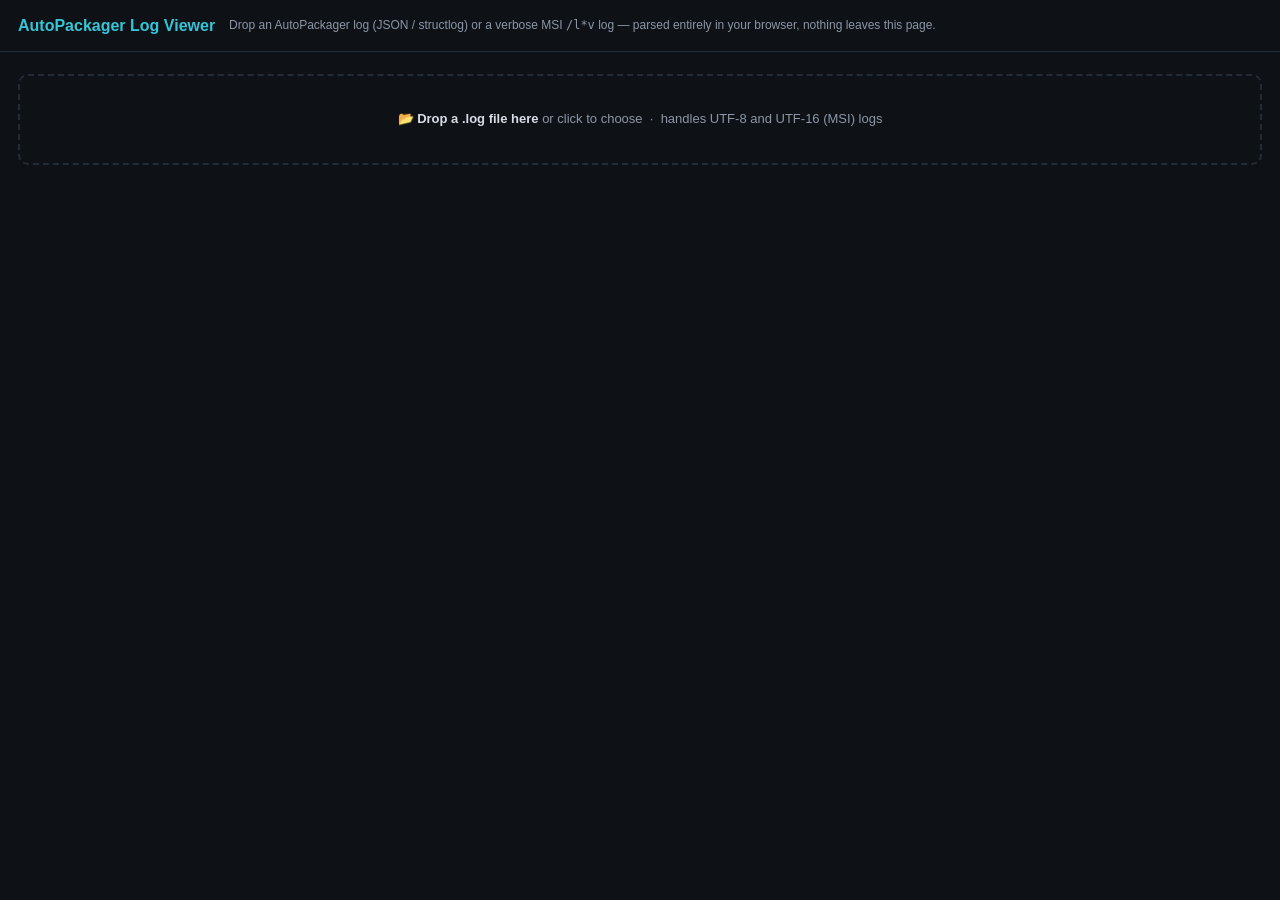
<file: scripts/log-viewer.html>
<!DOCTYPE html>
<html lang="en">
<head>
<meta charset="utf-8">
<title>AutoPackager Log Viewer</title>
<style>
  :root { --bg:#0e1116; --panel:#161b22; --line:#222b36; --fg:#d7dde5; --mut:#8b97a7;
          --cy:#36c5d6; --info:#4aa3ff; --warn:#e3b341; --err:#f06d6d; --ok:#3fb950; --debug:#6b7787; }
  * { box-sizing:border-box; }
  body { margin:0; background:var(--bg); color:var(--fg); font:13px/1.45 -apple-system,Segoe UI,Roboto,sans-serif; }
  header { padding:14px 18px; border-bottom:1px solid var(--line); display:flex; align-items:center; gap:14px; }
  header h1 { font-size:16px; margin:0; color:var(--cy); font-weight:600; }
  header .sub { color:var(--mut); font-size:12px; }
  #drop { margin:22px 18px; padding:34px; border:2px dashed var(--line); border-radius:10px;
          text-align:center; color:var(--mut); cursor:pointer; }
  #drop.over { border-color:var(--cy); color:var(--fg); background:#12181f; }
  #drop b { color:var(--fg); }
  .bar { display:flex; gap:10px; align-items:center; flex-wrap:wrap; padding:10px 18px;
         border-bottom:1px solid var(--line); background:var(--panel); position:sticky; top:0; z-index:5; }
  .bar input[type=text], .bar select { background:#0d1117; color:var(--fg); border:1px solid var(--line);
         border-radius:6px; padding:5px 8px; font-size:12px; }
  .bar input[type=text] { min-width:230px; }
  .bar label { color:var(--mut); font-size:12px; display:flex; align-items:center; gap:5px; }
  .pill { padding:2px 8px; border-radius:10px; font-size:11px; border:1px solid var(--line); color:var(--mut); }
  .count { margin-left:auto; color:var(--mut); font-size:12px; }
  main { padding:0 18px 40px; }
  table { width:100%; border-collapse:collapse; font-family:ui-monospace,Consolas,monospace; font-size:12px; }
  th { text-align:left; color:var(--mut); font-weight:600; padding:6px 8px; border-bottom:1px solid var(--line);
       position:sticky; top:49px; background:var(--bg); }
  td { padding:4px 8px; border-bottom:1px solid #1a212b; vertical-align:top; white-space:pre-wrap; word-break:break-word; }
  tr.lvl-error td, tr.lvl-critical td { background:rgba(240,109,109,.08); }
  tr.lvl-warning td { background:rgba(227,179,65,.06); }
  .lv { font-weight:700; }
  .lv.info{color:var(--info)} .lv.warning{color:var(--warn)} .lv.error,.lv.critical{color:var(--err)}
  .lv.debug{color:var(--debug)} .lv.ok{color:var(--ok)}
  .logger { color:var(--mut); }
  .kv { color:var(--cy); }
  .ts { color:var(--mut); white-space:nowrap; }
  /* MSI */
  .summary { display:flex; gap:14px; flex-wrap:wrap; margin:16px 0; }
  .card { background:var(--panel); border:1px solid var(--line); border-radius:8px; padding:12px 16px; min-width:150px; }
  .card .lbl { color:var(--mut); font-size:11px; text-transform:uppercase; letter-spacing:.04em; }
  .card .val { font-size:20px; font-weight:700; margin-top:3px; }
  .badge { display:inline-block; padding:3px 10px; border-radius:6px; font-weight:700; }
  .badge.ok{background:rgba(63,185,80,.15);color:var(--ok)} .badge.err{background:rgba(240,109,109,.15);color:var(--err)}
  section h2 { font-size:14px; color:var(--cy); border-bottom:1px solid var(--line); padding-bottom:6px; margin:24px 0 10px; cursor:pointer; }
  section h2 .c { color:var(--mut); font-weight:400; font-size:12px; }
  .msi-line { font-family:ui-monospace,Consolas,monospace; font-size:12px; padding:2px 6px; border-bottom:1px solid #1a212b; white-space:pre-wrap; }
  .msi-line.err { color:var(--err); background:rgba(240,109,109,.07); }
  .msi-line.warn { color:var(--warn); }
  .collapsed { display:none; }
  .hint { color:var(--mut); font-size:12px; margin:4px 0 0; }
</style>
</head>
<body>
<header>
  <h1>AutoPackager Log Viewer</h1>
  <span class="sub">Drop an AutoPackager log (JSON / structlog) or a verbose MSI <code>/l*v</code> log — parsed entirely in your browser, nothing leaves this page.</span>
</header>

<div id="drop">📂 <b>Drop a .log file here</b> or click to choose &nbsp;·&nbsp; handles UTF‑8 and UTF‑16 (MSI) logs
  <input id="file" type="file" accept=".log,.txt" style="display:none">
</div>

<div id="ui" style="display:none">
  <div class="bar" id="bar"></div>
  <main id="out"></main>
</div>

<script>
const $ = s => document.querySelector(s);
const esc = s => String(s==null?"":s).replace(/[&<>]/g, c => ({'&':'&amp;','<':'&lt;','>':'&gt;'}[c]));
const drop = $("#drop"), fileInput = $("#file");

drop.addEventListener("click", () => fileInput.click());
fileInput.addEventListener("change", e => { if (e.target.files[0]) loadFile(e.target.files[0]); });
["dragover","dragenter"].forEach(ev => drop.addEventListener(ev, e => { e.preventDefault(); drop.classList.add("over"); }));
["dragleave","drop"].forEach(ev => drop.addEventListener(ev, e => { e.preventDefault(); drop.classList.remove("over"); }));
drop.addEventListener("drop", e => { const f = e.dataTransfer.files[0]; if (f) loadFile(f); });

// --- encoding-aware read (MSI /l*v logs are UTF-16LE with a BOM) ----------
function decodeBuffer(buf) {
  const b = new Uint8Array(buf);
  if (b[0] === 0xFF && b[1] === 0xFE) return new TextDecoder("utf-16le").decode(buf);
  if (b[0] === 0xFE && b[1] === 0xFF) return new TextDecoder("utf-16be").decode(buf);
  return new TextDecoder("utf-8").decode(buf);
}

function loadFile(file) {
  const r = new FileReader();
  r.onload = () => {
    const text = decodeBuffer(r.result);
    const kind = detectType(text);
    $("#ui").style.display = "block";
    drop.style.margin = "10px 18px"; drop.style.padding = "10px";
    drop.innerHTML = `Loaded <b>${esc(file.name)}</b> · ${(file.size/1024/1024).toFixed(1)} MB · detected: <b>${kind.toUpperCase()}</b> — click to load another`;
    if (kind === "msi") renderMSI(parseMSI(text), file.name);
    else renderAP(parseAP(text), file.name);
  };
  r.readAsArrayBuffer(file);
}

function detectType(text) {
  const head = text.slice(0, 60000);
  if (/=== (Verbose )?logging started|MSI \([sc]\) \(|Property\(S\):|MainEngineThread is returning/i.test(head)) return "msi";
  return "ap"; // AutoPackager: JSON and/or structlog console
}

// ============ AutoPackager logs (JSON + structlog console) =================
const CELERY = /^\[\d{4}-\d\d-\d\d[ T]\d\d:\d\d:\d\d,\d+: \w+\/\w+\]\s*/;
const STRUCT = /^(\d{4}-\d\d-\d\d[ T]\d\d:\d\d:\d\d)\s+\[(\w+)\s*\]\s+(.*)$/;
const KV = /(\w[\w.]*)=("[^"]*"|\S+)/g;

function parseKV(s) {
  const f = {}; let m, last = s.length;
  KV.lastIndex = 0;
  const first = s.search(/\s\w[\w.]*=/);
  while ((m = KV.exec(s))) { f[m[1]] = m[2].replace(/^"|"$/g, ""); }
  const event = (first >= 0 ? s.slice(0, first) : s).trim();
  return { event, fields: f };
}

function parseAP(text) {
  const recs = [];
  for (let line of text.split(/\r?\n/)) {
    if (!line.trim()) continue;
    // JSON app-log line
    if (line.trimStart().startsWith("{")) {
      try {
        const o = JSON.parse(line);
        let event = o.message, fields = {};
        try { const inner = JSON.parse(o.message);
              event = inner.event || o.message;
              for (const k in inner) if (!["event","logger","level","timestamp"].includes(k)) fields[k]=inner[k];
        } catch(_) {}
        recs.push({ ts:(o.asctime||"").slice(0,19), level:(o.levelname||"info").toLowerCase(),
                    logger:o.name||"", event, fields, raw:line });
        continue;
      } catch(_) {}
    }
    // structlog console line (optionally wrapped by Celery)
    const s = line.replace(CELERY, "");
    const m = STRUCT.exec(s);
    if (m) {
      const { event, fields } = parseKV(m[3]);
      recs.push({ ts:m[1].replace("T"," "), level:m[2].toLowerCase(), logger:fields.logger||"", event, fields, raw:line });
    } else {
      recs.push({ ts:"", level:"", logger:"", event:line, fields:{}, raw:line });
    }
  }
  return recs;
}

let AP = { recs:[], f:{ q:"", level:"", job:"", nodebug:false } };
function renderAP(recs, name) {
  AP.recs = recs;
  const levels = [...new Set(recs.map(r=>r.level).filter(Boolean))];
  const jobs = [...new Set(recs.map(r=>r.fields.job_id).filter(Boolean))].sort((a,b)=>a-b);
  $("#bar").innerHTML =
    `<span class="pill">AutoPackager log</span>
     <input id="q" type="text" placeholder="search…">
     <label>Level <select id="lv"><option value="">all</option>${levels.map(l=>`<option>${l}</option>`).join("")}</select></label>
     ${jobs.length?`<label>Job <select id="jb"><option value="">all</option>${jobs.map(j=>`<option>${j}</option>`).join("")}</select></label>`:""}
     <label><input type="checkbox" id="nd"> hide debug</label>
     <span class="count" id="cnt"></span>`;
  $("#q").oninput = e => { AP.f.q = e.target.value.toLowerCase(); drawAP(); };
  $("#lv").onchange = e => { AP.f.level = e.target.value; drawAP(); };
  if ($("#jb")) $("#jb").onchange = e => { AP.f.job = e.target.value; drawAP(); };
  $("#nd").onchange = e => { AP.f.nodebug = e.target.checked; drawAP(); };
  drawAP();
}
function drawAP() {
  const f = AP.f;
  const rows = AP.recs.filter(r => {
    if (f.nodebug && r.level === "debug") return false;
    if (f.level && r.level !== f.level) return false;
    if (f.job && String(r.fields.job_id) !== f.job) return false;
    if (f.q && !r.raw.toLowerCase().includes(f.q)) return false;
    return true;
  });
  const body = rows.map(r => {
    const kv = Object.entries(r.fields).filter(([k])=>k!=="logger")
      .map(([k,v])=>`<span class="kv">${esc(k)}</span>=${esc(v)}`).join("  ");
    return `<tr class="lvl-${r.level}">
      <td class="ts">${esc(r.ts)}</td>
      <td class="lv ${r.level}">${esc(r.level||"")}</td>
      <td class="logger">${esc((r.logger||"").replace(/^autopackager\./,""))}</td>
      <td>${esc(r.event)}${kv?"  "+kv:""}</td></tr>`;
  }).join("");
  $("#cnt").textContent = `${rows.length} / ${AP.recs.length} lines`;
  $("#out").innerHTML = `<table><thead><tr><th>time</th><th>level</th><th>logger</th><th>message</th></tr></thead><tbody>${body}</tbody></table>`;
}

// ============ MSI verbose (/l*v) logs ======================================
function parseMSI(text) {
  const lines = text.split(/\r?\n/);
  const out = { result:null, resultText:"", started:"", stopped:"", product:"",
                errors:[], actions:[], props:{}, lines };
  // Authoritative result: the last "MainEngineThread is returning N" / status code
  // (allow single-digit 0 and 3010); fall back to the success summary line.
  const RESULT = /(?:Installation success or error status|MainEngineThread is returning)\s*:?\s*(\d{1,5})\b/i;
  // High-signal failures only — NOT benign verbose noise (Note: 1: 2262, etc.).
  const ERR = /Return value 3\b|returned actual error \d|error status: [1-9]|MainEngineThread is returning [1-9]|Internal Error|Error \d{4}|Installation failed|fatal error|custom action [^ ]+ .*(failed|error)/i;
  for (const line of lines) {
    let m;
    if ((m = /=== (?:Verbose )?logging started:\s*(.+?)\s*(?:Build|$)/i.exec(line))) out.started = m[1].trim();
    if ((m = /=== logging stopped:\s*(.+)$/i.exec(line))) out.stopped = m[1].trim();
    if ((m = RESULT.exec(line))) out.result = parseInt(m[1],10);
    else if (out.result == null && /-- Installation operation completed successfully/i.test(line)) out.result = 0;
    if ((m = /Property\(S\):\s*(\w+)\s*=\s*(.*)$/.exec(line))) {
      if (/^(ProductName|ProductVersion|Manufacturer|INSTALLDIR|ALLUSERS|REBOOT|ProductCode|UpgradeCode|ProductLanguage)$/i.test(m[1]))
        out.props[m[1]] = m[2].trim();
    }
    if ((m = /Action(?: \d+:\d+:\d+)?:\s*([A-Za-z0-9_.]+)\.?\s*$/.exec(line)) && /Action (?:start|\d)/.test(line)) out.actions.push(m[1]);
    if (ERR.test(line)) out.errors.push(line.trim());
  }
  const codes = { 0:"Success", 1602:"User cancelled", 1603:"Fatal error during installation",
    1605:"Not installed (already absent)", 1618:"Another install in progress", 1619:"Package could not be opened",
    1633:"Platform not supported", 1638:"Another version already installed", 3010:"Success — reboot required" };
  if (out.result != null) out.resultText = codes[out.result] || "Unknown status code";
  return out;
}

let MSI = { p:null, q:"", errOnly:false };
function renderMSI(p, name) {
  MSI.p = p;
  const ok = p.result === 0 || p.result === 3010;
  $("#bar").innerHTML =
    `<span class="pill">MSI verbose (/l*v)</span>
     <input id="q" type="text" placeholder="search raw log…">
     <label><input type="checkbox" id="eo"> errors only</label>
     <span class="count">${p.lines.length} lines</span>`;
  $("#q").oninput = e => { MSI.q = e.target.value.toLowerCase(); drawMSIraw(); };
  $("#eo").onchange = e => { MSI.errOnly = e.target.checked; drawMSIraw(); };
  const propRows = Object.entries(p.props).map(([k,v])=>`<div class="msi-line"><span class="kv">${esc(k)}</span> = ${esc(v)}</div>`).join("") || `<div class="hint">none captured</div>`;
  const errRows = p.errors.length ? p.errors.slice(0,500).map(l=>`<div class="msi-line err">${esc(l)}</div>`).join("") : `<div class="hint">No errors detected. ✓</div>`;
  $("#out").innerHTML = `
    <div class="summary">
      <div class="card"><div class="lbl">Result</div><div class="val"><span class="badge ${ok?'ok':'err'}">${p.result==null?'?':p.result} ${ok?'OK':'FAIL'}</span></div><div class="hint">${esc(p.resultText)}</div></div>
      <div class="card"><div class="lbl">Product</div><div class="val" style="font-size:14px">${esc(p.props.ProductName||'—')}</div><div class="hint">${esc(p.props.ProductVersion||'')}</div></div>
      <div class="card"><div class="lbl">Errors</div><div class="val" style="color:${p.errors.length?'var(--err)':'var(--ok)'}">${p.errors.length}</div></div>
      <div class="card"><div class="lbl">Actions</div><div class="val">${p.actions.length}</div></div>
      <div class="card"><div class="lbl">Started</div><div class="val" style="font-size:13px">${esc(p.started||'—')}</div><div class="hint">stopped ${esc(p.stopped||'—')}</div></div>
    </div>
    <section><h2 onclick="tog('s-err')">⚠ Errors &amp; warnings <span class="c">(${p.errors.length})</span></h2><div id="s-err">${errRows}</div></section>
    <section><h2 onclick="tog('s-act')">▸ Actions <span class="c">(${p.actions.length}) — click to expand</span></h2><div id="s-act" class="collapsed">${p.actions.map(a=>`<div class="msi-line">${esc(a)}</div>`).join("")}</div></section>
    <section><h2 onclick="tog('s-prop')">▸ Key properties</h2><div id="s-prop">${propRows}</div></section>
    <section><h2>Raw log (filtered)</h2><div id="s-raw"></div></section>`;
  drawMSIraw();
}
function drawMSIraw() {
  const p = MSI.p, q = MSI.q;
  let ls = p.lines;
  if (MSI.errOnly) { const set = new Set(p.errors); ls = ls.filter(l => set.has(l.trim())); }
  if (q) ls = ls.filter(l => l.toLowerCase().includes(q));
  ls = ls.slice(0, 4000);
  $("#s-raw").innerHTML = ls.map(l => {
    const e = /Return value 3\b|returned actual error \d|error status: [1-9]|MainEngineThread is returning [1-9]|Internal Error|Error \d{4}|fatal error/i.test(l);
    return `<div class="msi-line${e?' err':''}">${esc(l)}</div>`;
  }).join("") + (ls.length>=4000?`<div class="hint">…truncated to 4000 lines (use search to narrow)</div>`:"");
}
function tog(id){ const el=$("#"+id); el.classList.toggle("collapsed"); }
</script>
</body>
</html>
</file>
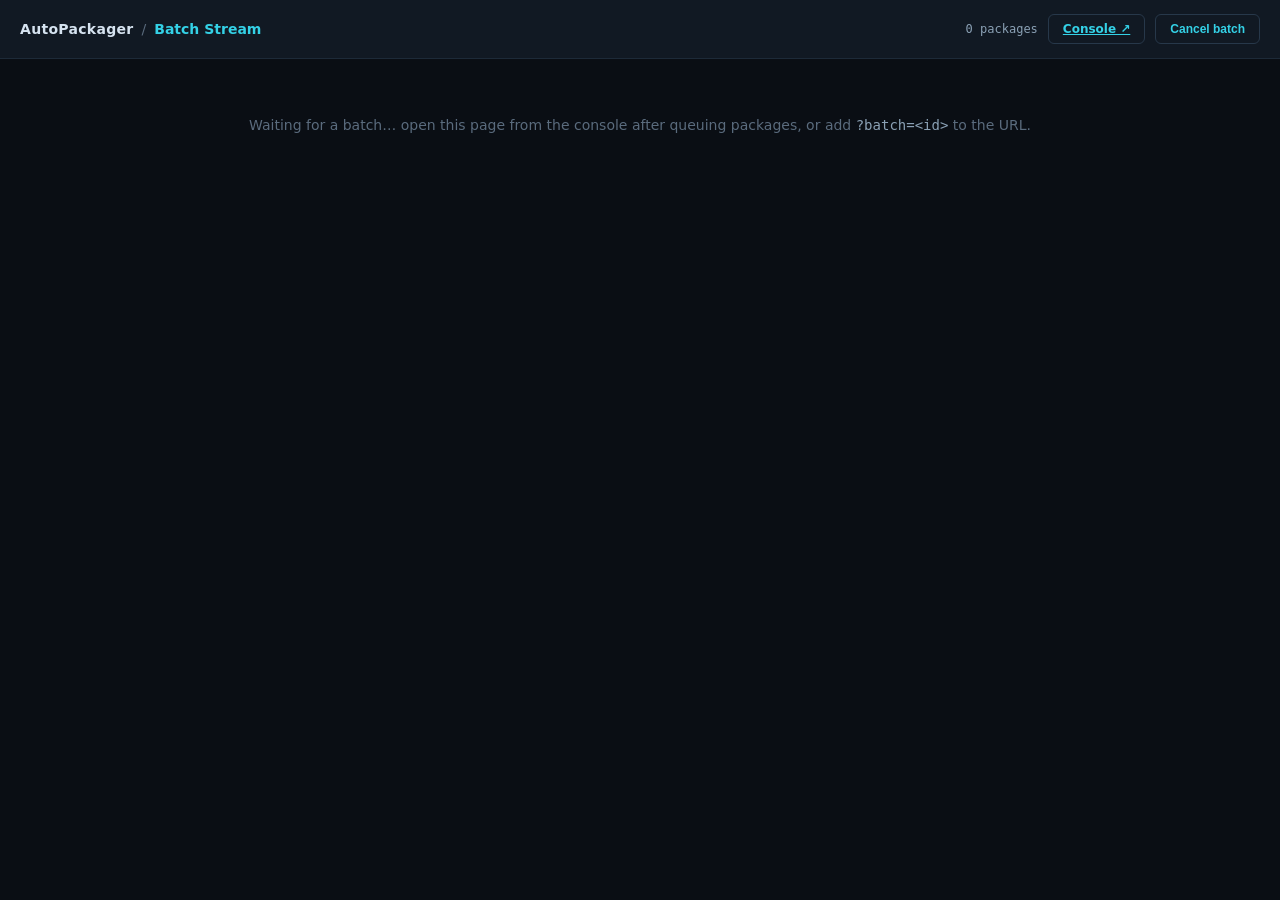
<file: demo/static/stream.html>
<!DOCTYPE html>
<html lang="en">
<head>
  <meta charset="UTF-8">
  <meta name="viewport" content="width=device-width, initial-scale=1.0">
  <title>AutoPackager — Batch Stream</title>
  <link rel="stylesheet" href="/demo/static/demo.css">
  <link rel="stylesheet" href="/demo/static/stream.css">
</head>
<body class="stream-body">
  <header class="stream-header">
    <div class="stream-title">
      <span class="brand">AutoPackager</span>
      <span class="sep">/</span>
      <span class="sub">Batch Stream</span>
      <span id="batch-id" class="batch-id"></span>
    </div>
    <div class="stream-meta">
      <span class="counts" id="counts">0 packages</span>
      <a class="btn ghost" href="/demo" target="_blank" rel="noopener">Console ↗</a>
      <button class="btn ghost" id="cancel-batch">Cancel batch</button>
    </div>
  </header>

  <main id="grid" class="stream-grid">
    <div class="empty" id="empty">Waiting for a batch… open this page from the console after queuing packages, or add <code>?batch=&lt;id&gt;</code> to the URL.</div>
  </main>

  <!-- Card template -->
  <template id="card-tpl">
    <section class="card" data-job="">
      <div class="card-head">
        <span class="lamp" data-state="offline"><span class="orb"></span><span class="ring"></span></span>
        <div class="card-id">
          <div class="card-name"></div>
          <div class="card-job"></div>
        </div>
        <span class="card-badge" data-state="">queued</span>
      </div>
      <ol class="mini-stepper">
        <li data-step="pending"><span class="tick"></span>Queued</li>
        <li data-step="discovering"><span class="tick"></span>Discovery</li>
        <li data-step="packaging"><span class="tick"></span>Packaging</li>
        <li data-step="testing"><span class="tick"></span>Testing</li>
        <li data-step="deploying"><span class="tick"></span>Deploy</li>
      </ol>
      <div class="card-line"></div>
      <div class="card-action"></div>
    </section>
  </template>

  <!-- Logs modal (View logs on a failed card) -->
  <div id="logs-modal" class="logs-modal hidden">
    <div class="logs-box">
      <div class="logs-head">
        <span id="logs-title">Logs</span>
        <button id="logs-close" class="btn ghost small">Close</button>
      </div>
      <pre id="logs-pre">Loading…</pre>
    </div>
  </div>

  <script src="/demo/static/stream.js"></script>
</body>
</html>
</file>
<file: demo/static/demo.css>
/* AutoPackager — Mission Control (demo console)
   Dark, terminal-flavored. Cyan/blue accent on near-black. Lamp colors per
   DEMO_BUILD_SPEC §5.5.1. */

:root {
  --bg:        #0a0e14;
  --bg-2:      #0f1620;
  --panel:     #111923;
  --panel-2:   #0c131c;
  --border:    #1d2a38;
  --border-2:  #27384a;
  --text:      #d6e3f0;
  --text-dim:  #8aa0b4;
  --text-mute: #5a6b7d;
  --accent:    #34d1e6;   /* cyan */
  --accent-2:  #2f81f7;   /* blue */
  --accent-dim:#176c79;

  /* lamp states */
  --offline:  #888780;
  --checking: #BA7517;
  --ready:    #639922;
  --thinking: #1D9E75;
  --error:    #E24B4A;

  --ok:    #639922;
  --warn:  #BA7517;
  --bad:   #E24B4A;

  --mono: 'Cascadia Code', 'JetBrains Mono', 'Consolas', ui-monospace, monospace;
  --sans: 'Segoe UI', system-ui, -apple-system, sans-serif;
}

* { margin: 0; padding: 0; box-sizing: border-box; }

html, body { height: 100%; }
body {
  background: radial-gradient(1200px 600px at 70% -10%, #10202c 0%, var(--bg) 60%);
  color: var(--text);
  font-family: var(--sans);
  font-size: 14px;
  display: flex;
  flex-direction: column;
  overflow: hidden;
}

/* ---- Topbar ---- */
.topbar {
  display: flex; align-items: center; justify-content: space-between;
  padding: 10px 18px;
  border-bottom: 1px solid var(--border);
  background: linear-gradient(180deg, var(--bg-2), transparent);
}
.brand { display: flex; align-items: baseline; gap: 10px; }
.brand-mark { color: var(--accent); letter-spacing: -2px; }
.brand-name { font-weight: 700; letter-spacing: .5px; }
.brand-sub { color: var(--text-mute); font-size: 12px; text-transform: uppercase; letter-spacing: 2px; }

.readiness { display: flex; align-items: center; gap: 14px; }
.light {
  display: flex; align-items: center; gap: 6px;
  font-size: 12px; color: var(--text-dim);
  text-transform: uppercase; letter-spacing: .5px;
}
.light .dot {
  width: 9px; height: 9px; border-radius: 50%;
  background: var(--offline); box-shadow: 0 0 6px rgba(0,0,0,.5);
}
.light[data-ok="true"]  .dot { background: var(--ok);   box-shadow: 0 0 8px var(--ok); }
.light[data-ok="false"] .dot { background: var(--bad);  box-shadow: 0 0 8px var(--bad); }
.light[data-ok="warn"]  .dot { background: var(--warn); box-shadow: 0 0 8px var(--warn); }
.mode-badge {
  font-family: var(--mono); font-size: 11px; color: var(--accent);
  border: 1px solid var(--accent-dim); border-radius: 4px; padding: 2px 8px;
}

/* Batch-stream pill: appears in the header when a queue batch is active so the
   operator can jump (back) to the multiplexed batch view at any time. */
.batch-pill {
  display: inline-flex; align-items: center; gap: 7px; margin-left: 14px;
  font-family: var(--mono); font-size: 12px; color: var(--text);
  background: var(--panel-2, var(--panel)); border: 1px solid var(--accent-dim);
  border-radius: 16px; padding: 5px 12px; cursor: pointer;
  transition: border-color .2s, box-shadow .2s, filter .2s;
}
.batch-pill:hover { filter: brightness(1.15); border-color: var(--accent); }
.batch-pill .bp-dot {
  width: 8px; height: 8px; border-radius: 50%; background: var(--text-mute); flex: none;
}
.batch-pill[data-active="true"] { border-color: var(--accent); box-shadow: 0 0 0 1px var(--accent-dim) inset; }
.batch-pill[data-active="true"] .bp-dot {
  background: var(--accent); box-shadow: 0 0 8px var(--accent); animation: ping 1.6s infinite;
}
.batch-pill[data-active="false"] .bp-dot { background: var(--ready); box-shadow: none; animation: none; }

/* ---- Intake ---- */
.intake {
  display: grid; grid-template-columns: 1.4fr 1fr; gap: 14px;
  padding: 12px 18px; border-bottom: 1px solid var(--border);
  background: var(--panel-2);
}
.dropzone {
  border: 1.5px dashed var(--border-2); border-radius: 10px;
  display: flex; align-items: center; justify-content: center;
  min-height: 72px; transition: all .15s ease; cursor: pointer;
  background: repeating-linear-gradient(45deg, transparent, transparent 10px, rgba(52,209,230,.02) 10px, rgba(52,209,230,.02) 20px);
}
.dropzone.drag { border-color: var(--accent); background: rgba(52,209,230,.07); }
.dz-inner { text-align: center; color: var(--text-dim); }
.dz-hint { font-size: 11px; color: var(--text-mute); margin-top: 3px; }
.link { color: var(--accent); cursor: pointer; text-decoration: underline; }

.intake-alt { display: flex; flex-direction: column; gap: 8px; justify-content: center; }
.row { display: flex; gap: 8px; align-items: center; }
.intake input[type=text], .intake select {
  background: var(--bg); border: 1px solid var(--border-2); color: var(--text);
  border-radius: 6px; padding: 7px 10px; font-family: var(--mono); font-size: 12px;
  flex: 1; min-width: 0;
}
.intake input.sm { flex: 1; }
.opts { gap: 18px; }
.chk { display: flex; align-items: center; gap: 6px; font-size: 12px; color: var(--text-dim); }
.chk select { flex: none; }

.btn {
  background: linear-gradient(180deg, var(--accent-2), #1f5fc0);
  color: #fff; border: none; border-radius: 6px; padding: 7px 14px;
  font-weight: 600; font-size: 12px; cursor: pointer; white-space: nowrap;
  transition: filter .15s ease;
}
.btn:hover { filter: brightness(1.12); }
.btn.ghost { background: transparent; border: 1px solid var(--border-2); color: var(--accent); }
.btn.approve { background: linear-gradient(180deg, var(--ready), #4d7a1a); }

/* ---- Panels ---- */
.panels {
  flex: 1; display: grid; grid-template-columns: 230px 1fr 480px; gap: 0;
  min-height: 0;
}
.panel {
  display: flex; flex-direction: column; min-height: 0;
  border-right: 1px solid var(--border); background: var(--panel);
}
.panel.right { border-right: none; background: var(--panel-2); }
.panel-title {
  font-size: 12px; text-transform: uppercase; letter-spacing: 2px;
  color: var(--text-mute); padding: 12px 16px; border-bottom: 1px solid var(--border);
}
.panel-title-row { display: flex; align-items: center; justify-content: space-between;
  border-bottom: 1px solid var(--border); padding-right: 12px; }
.panel-title-row .panel-title { border-bottom: none; }
.center-actions { display: flex; align-items: center; flex-wrap: wrap; justify-content: flex-end; gap: 8px 10px; }
.src-badge {
  font-family: var(--mono); font-size: 11px; padding: 2px 8px; border-radius: 4px;
  border: 1px solid var(--border-2); color: var(--text-dim);
}
.src-badge[data-mode="live"]    { color: var(--ready); border-color: var(--ready); }
.src-badge[data-mode="fixture"] { color: var(--warn); border-color: var(--warn); }

/* LEFT: stepper */
.job-head { padding: 14px 16px; border-bottom: 1px solid var(--border); }
.job-id { font-family: var(--mono); font-size: 12px; color: var(--accent); }
.job-app { font-size: 15px; font-weight: 600; margin-top: 2px; color: var(--text); }
.stepper { list-style: none; padding: 16px; display: flex; flex-direction: column; gap: 2px; }
.stepper li {
  display: flex; align-items: center; gap: 12px; padding: 12px 10px;
  color: var(--text-mute); font-size: 13px; position: relative;
  border-left: 2px solid var(--border); margin-left: 8px;
}
.stepper li .tick {
  width: 16px; height: 16px; border-radius: 50%;
  border: 2px solid var(--border-2); flex: none; transition: all .2s ease;
  margin-left: -19px; background: var(--panel);
}
.stepper li.active { color: var(--text); }
.stepper li.active .tick {
  border-color: var(--accent); background: var(--accent);
  box-shadow: 0 0 12px var(--accent); animation: pulse 1.2s infinite;
}
.stepper li.done { color: var(--text-dim); }
.stepper li.done .tick { border-color: var(--ready); background: var(--ready); }
.stepper li.failed .tick { border-color: var(--bad); background: var(--bad); box-shadow: 0 0 12px var(--bad); }
.stepper li.failed { color: var(--bad); }

.escalation-box {
  margin: 0 16px 16px; padding: 14px; border: 1px solid var(--bad);
  border-radius: 8px; background: rgba(226,75,74,.09);
}
.esc-title { font-size: 13px; font-weight: 700; color: var(--bad); margin-bottom: 6px; }
.esc-msg { font-size: 12px; color: var(--text); line-height: 1.4; }
.gate-box { margin: 0 16px 16px 22px; padding: 14px; border: 1px solid var(--warn);
  border-radius: 8px; background: rgba(186,117,23,.08); text-align: center; }
.gate-msg { font-size: 12px; color: var(--warn); margin-bottom: 10px; }
/* Left-pane action boxes share the indent so their buttons sit in from the edge. */
.escalation-box, .confirm-box { margin-left: 22px; margin-right: 16px; }

/* CENTER: table */
.table-wrap { overflow: auto; flex: 1; }
.intune-table { width: 100%; border-collapse: collapse; font-size: 13px; }

/* Fixed layout for the tenant table: column widths come from the <colgroup>
   below, NOT from cell content — so a version check, a flipped policy toggle,
   or a changing install pill reflows only WITHIN its cell and never shoves the
   neighbouring columns. (Scoped to #intune-table so the gap modal table, which
   shares .intune-table, keeps its own auto layout.) */
#intune-table { table-layout: fixed; min-width: 720px; }
/* These widths act as PROPORTIONAL WEIGHTS, not hard pixels: the table is
   width:100% with fixed layout, so on a wide panel every column scales up
   together (no single column hoards the slack → no giant whitespace beside
   Name) and on a narrow panel they scale down together. The two control-heavy
   cells (Risk, State) WRAP their contents to a second line (see
   .risk-flow / .ver-flow) rather than clipping when scaled down. */
#intune-table .col-name       { width: 210px; }
#intune-table .col-version    { width: 78px; }
#intune-table .col-risk       { width: 150px; }
#intune-table .col-publisher  { width: 118px; }
#intune-table .col-assignment { width: 100px; }
#intune-table .col-created    { width: 84px; }
#intune-table .col-state      { width: 200px; }
#intune-table td.app-name { overflow: hidden; text-overflow: ellipsis; white-space: nowrap; }
.intune-table th {
  position: sticky; top: 0; background: var(--panel-2); color: var(--text-mute);
  text-align: left; font-weight: 600; font-size: 11px; text-transform: uppercase;
  letter-spacing: 0.5px; padding: 9px 10px; border-bottom: 1px solid var(--border);
  white-space: nowrap;
}
.intune-table td { padding: 9px 10px; border-bottom: 1px solid var(--border); color: var(--text-dim); vertical-align: middle; }
.intune-table td.app-name { color: var(--text); font-weight: 600; }
.intune-table .ring-chip {
  display: inline-block; font-size: 11px; padding: 2px 8px; border-radius: 10px;
  background: rgba(47,129,247,.15); color: var(--accent); border: 1px solid var(--accent-dim);
}
.intune-table tr.empty td { text-align: center; color: var(--text-mute); padding: 30px; }
.intune-table tr.fresh { animation: flashrow 2.4s ease; }
@keyframes flashrow {
  0% { background: rgba(52,209,230,.25); }
  100% { background: transparent; }
}

/* RIGHT: lamp + console */
.lamp-row { display: flex; align-items: center; gap: 14px; padding: 16px;
  border-bottom: 1px solid var(--border); }
.lamp { position: relative; width: 38px; height: 38px; flex: none; }
.lamp .orb {
  position: absolute; inset: 9px; border-radius: 50%;
  background: var(--offline); transition: background .25s ease;
}
.lamp .ring {
  position: absolute; inset: 0; border-radius: 50%;
  border: 2px solid var(--offline); opacity: 0; transition: border-color .25s ease;
}
.lamp[data-state="offline"]  .orb { background: var(--offline); }
.lamp[data-state="checking"] .orb { background: var(--checking); }
.lamp[data-state="checking"] .ring { border-color: var(--checking); opacity: 1; animation: ping 1.4s infinite; }
.lamp[data-state="ready"]    .orb { background: var(--ready); box-shadow: 0 0 14px rgba(99,153,34,.6); }
.lamp[data-state="thinking"] .orb { background: var(--thinking); box-shadow: 0 0 14px rgba(29,158,117,.7); }
.lamp[data-state="thinking"] .ring { border-color: var(--thinking); opacity: 1; animation: ping 1.2s infinite; }
.lamp[data-state="error"]    .orb { background: var(--error); box-shadow: 0 0 14px rgba(226,75,74,.6); }
.lamp-label { font-weight: 700; font-size: 14px; }
.lamp-sub { font-size: 11px; color: var(--text-mute); }

.console {
  flex: 1; overflow-y: auto; padding: 12px 14px; font-family: var(--mono);
  font-size: 12.5px; line-height: 1.55; background:
    linear-gradient(180deg, rgba(0,0,0,.25), transparent 60px);
}
.cline { display: flex; gap: 8px; padding: 1px 0; white-space: pre-wrap; word-break: break-word; }
.cline .ts { color: var(--text-mute); flex: none; }
.cline .src { flex: none; width: 92px; text-transform: none; font-size: 10px;
  letter-spacing: .3px; padding-top: 2px; font-weight: 600; }
.cline .src.pipeline { color: var(--accent); }
.cline .src.autopackager { color: var(--thinking); }
.cline .src.system   { color: var(--text-mute); }
.cline .msg { flex: 1; color: var(--text); }
.cline.warn  .msg { color: var(--warn); }
.cline.error .msg { color: var(--bad); }
.cline.autopackager .msg { color: #bfe9da; }

.hidden { display: none !important; }

@keyframes pulse { 0%,100% { box-shadow: 0 0 6px var(--accent); } 50% { box-shadow: 0 0 16px var(--accent); } }
@keyframes ping { 0% { transform: scale(.9); opacity: .9; } 100% { transform: scale(1.35); opacity: 0; } }

/* Version-state cell: refresh button + version badge + install pill + auto
   toggle. IMPORTANT: keep this a real table-cell (NOT display:flex) — flex on a
   <td> drops it out of the table's column sizing and the rows stop lining up.
   Inline children on one line (nowrap) keep the column aligned. */
/* Control-heavy cells lay their children out in a WRAPPING flex row inside an
   inner div (.ver-flow / .risk-flow) — NOT on the <td> itself, because flex on a
   <td> drops it out of the table's column sizing and rows stop lining up. When
   the column scales narrow the controls wrap to a second line instead of being
   clipped at the table's right edge. */
.ver-flow, .risk-flow { display: flex; flex-wrap: wrap; align-items: center; gap: 6px; }

/* Each State cell is its own flex container, so flex layout alone can't line up
   siblings ACROSS rows — only fixed widths can. Give the version badge and the
   install pill a fixed slot so the badge, the install pill, and the trailing
   ⚙ policy / Retire button all align column-wise from row to row. */
.ver-flow .ver-badge { min-width: 62px; text-align: center; box-sizing: border-box; }
.ver-flow .inst-pill { min-width: 88px; text-align: center; box-sizing: border-box; }
.ver-flow .inst-pill.placeholder { visibility: hidden; }   /* reserves the slot when a row has no install count */
.ver-refresh {
  background: transparent; border: 1px solid var(--border-2); color: var(--accent);
  border-radius: 4px; cursor: pointer; font-size: 13px; line-height: 1;
  padding: 3px 6px;
}
.ver-refresh:hover { border-color: var(--accent); filter: brightness(1.15); }
.ver-refresh:disabled { opacity: .5; cursor: default; }
.ver-refresh.spin { animation: spin 1s linear infinite; }
@keyframes spin { to { transform: rotate(360deg); } }

.ver-badge {
  font-family: var(--mono); font-size: 10.5px; padding: 2px 7px; border-radius: 10px;
  border: 1px solid var(--border-2); color: var(--text-mute);
}
.ver-badge[data-state="current"]  { color: var(--ok);   border-color: var(--accent-dim); }
.ver-badge[data-state="pending"]  { color: var(--warn); border-color: var(--warn); }
.ver-badge[data-state="checking"] { color: var(--checking); border-color: var(--checking); }
.ver-badge[data-state="superseded"] { color: var(--text-mute); }   /* N-1, N-2 … */
.ver-badge[data-state="available"] {
  color: #0a0e14; background: var(--accent); border-color: var(--accent);
  cursor: pointer; font-weight: 700;
}
.ver-badge[data-state="available"]:hover { filter: brightness(1.12); }

/* Upgrade scope dialog */
.modal-overlay {
  position: fixed; inset: 0; background: rgba(4,8,12,.72);
  display: flex; align-items: center; justify-content: center; z-index: 50;
}
.modal {
  position: relative; width: 420px; max-width: 92vw; padding: 22px 24px;
  background: var(--panel); border: 1px solid var(--border-2); border-radius: 8px;
  box-shadow: 0 18px 50px rgba(0,0,0,.6);
}
.modal h3 { margin: 0 0 8px; font-size: 16px; color: var(--text); }
.modal p { margin: 0 0 18px; font-size: 13px; color: var(--text-mute); }
.modal-actions { display: flex; gap: 10px; }
.modal-actions .btn { flex: 1; }
.btn.primary { background: linear-gradient(180deg, var(--accent), var(--accent-dim)); color: #0a0e14; }
.modal-x {
  position: absolute; top: 10px; right: 12px; background: transparent; border: none;
  color: var(--text-mute); font-size: 14px; cursor: pointer;
}
.modal-x:hover { color: var(--text); }

/* Software-gap delta modal */
.gap-modal { width: 760px; max-width: 94vw; }
.gap-counts { display: flex; flex-wrap: wrap; gap: 8px; margin: 4px 0 12px; }
.gap-chip {
  font-family: var(--mono); font-size: 11px; padding: 3px 9px; border-radius: 10px;
  border: 1px solid var(--border-2); color: var(--text-mute);
}
.gap-chip.candidate { color: #0a0e14; background: var(--accent); border-color: var(--accent); font-weight: 700; }
.gap-chip.known     { color: var(--ok);   border-color: var(--accent-dim); }
.gap-chip.os        { color: var(--text-mute); }
.gap-chip.managed   { color: var(--accent); border-color: var(--accent-dim); }
.gap-note {
  font-size: 11.5px; color: var(--warn); border: 1px solid var(--warn);
  border-radius: 6px; padding: 8px 10px; margin-bottom: 10px;
}
.gap-table-wrap { max-height: 46vh; overflow-y: auto; }
.gap-modal h3 { margin-bottom: 10px; }
.gap-check { width: 34px; text-align: center; }
.gap-check input { cursor: pointer; }
.gap-actions {
  display: flex; align-items: center; justify-content: space-between;
  gap: 12px; margin-top: 12px;
}
.gap-sel-note { font-size: 11.5px; color: var(--text-dim); }
.gap-hint { font-size: 11px; color: var(--text-mute); margin-top: 8px; line-height: 1.5; }
.btn:disabled { opacity: .45; cursor: not-allowed; filter: none; }

/* Right-panel action bar + Cancel (single-action lock) */
.action-bar {
  display: flex; align-items: center; justify-content: space-between;
  gap: 10px; margin: 0 16px 10px; padding: 8px 12px;
  border: 1px solid var(--border-2); border-radius: 6px; background: var(--panel);
}
.action-status { font-family: var(--mono); font-size: 11.5px; color: var(--accent); }
.btn.danger { background: linear-gradient(180deg, var(--error), #a83533); }

/* Agent-found installer URL confirm box (supply-chain gate) */
.confirm-box {
  margin: 0 16px 16px; padding: 14px; border: 1px solid var(--warn);
  border-radius: 8px; background: rgba(186,117,23,.08);
}
.cf-title { font-size: 12px; font-weight: 700; color: var(--warn); margin-bottom: 8px; }
.cf-meta { font-size: 11px; color: var(--text-dim); margin-bottom: 8px; }
.cf-url {
  width: 100%; box-sizing: border-box; background: var(--bg); color: var(--text);
  border: 1px solid var(--border-2); border-radius: 6px; padding: 7px 9px;
  font-family: var(--mono); font-size: 11.5px; margin-bottom: 10px;
}
.cf-actions { display: flex; gap: 10px; }

/* Busy lock: while an action runs, all OTHER action surfaces are greyed out
   and non-interactive. The right-panel Cancel + the gate-box Approve stay live
   (they continue/abort the current action). */
body.busy .intake,
body.busy #software-gap,
body.busy #verify,
body.busy .ver-refresh,
body.busy .ver-badge[data-state="available"] {
  opacity: .45; pointer-events: none; filter: grayscale(.3);
}

/* Scrollbars */
::-webkit-scrollbar { width: 9px; height: 9px; }
::-webkit-scrollbar-thumb { background: var(--border-2); border-radius: 5px; }
::-webkit-scrollbar-track { background: transparent; }

@media (max-width: 1200px) {
  .panels { grid-template-columns: 200px 1fr 380px; }
  .intake { grid-template-columns: 1fr; }
}

/* ===== CVE / risk — "patch by risk" ====================================== */

.risk-th { white-space: nowrap; }

/* .risk-cell children live in the wrapping .risk-flow row (see above). */

/* Severity badge (table + drawer summary + gap chip share [data-sev]). */
.risk-badge {
  display: inline-flex; align-items: center; gap: 6px;
  font-family: var(--mono); font-size: 11px; font-weight: 600;
  letter-spacing: .3px;
  padding: 2px 8px; border-radius: 999px;
  border: 1px solid var(--border-2); background: var(--panel-2);
  color: var(--text-dim); cursor: pointer; line-height: 1.5;
}
.risk-badge.inline { margin-left: 8px; padding: 1px 7px; font-size: 10px; vertical-align: middle; }
.risk-badge:hover { filter: brightness(1.15); }
.risk-dot { width: 7px; height: 7px; border-radius: 50%; background: currentColor; box-shadow: 0 0 6px currentColor; }

[data-sev="critical"] { color: #ff5b5a; border-color: #7a2624; background: rgba(226,75,74,.16); }
[data-sev="high"]     { color: #f0935a; border-color: #7a4a1f; background: rgba(230,126,34,.14); }
[data-sev="medium"]   { color: #e0bd55; border-color: #6f5a1c; background: rgba(217,165,33,.13); }
[data-sev="low"]      { color: #8aa0b4; border-color: var(--border-2); background: var(--panel-2); }
[data-sev="none"], [data-sev="unknown"] { color: var(--text-mute); }

/* critical pulses to draw the eye on stage */
.risk-badge[data-sev="critical"] { animation: riskpulse 1.8s ease-in-out infinite; }
@keyframes riskpulse {
  0%, 100% { box-shadow: 0 0 0 0 rgba(226,75,74,.0); }
  50%      { box-shadow: 0 0 0 3px rgba(226,75,74,.18); }
}

.risk-count { font-size: 11px; color: var(--text-mute); }

.risk-clean { font-size: 12px; color: var(--ok); }
.risk-none-data { color: var(--text-mute); }

.risk-patch {
  font-size: 11px; font-weight: 600;
  padding: 2px 9px; border-radius: 6px;
  border: 1px solid var(--accent-dim); background: rgba(52,209,230,.10);
  color: var(--accent); cursor: pointer;
}
.risk-patch:hover { background: rgba(52,209,230,.20); }

/* ---- CVE detail drawer ---- */
.cve-modal { width: min(680px, 92vw); max-height: 84vh; display: flex; flex-direction: column; }
.cve-head { display: flex; align-items: center; gap: 12px; }
.cve-summary-badge {
  font-family: var(--mono); font-size: 12px; font-weight: 700;
  padding: 3px 10px; border-radius: 999px; border: 1px solid var(--border-2);
}
.cve-summary-badge[data-sev="critical"] { color: #ff5b5a; border-color: #7a2624; background: rgba(226,75,74,.16); }
.cve-summary-badge[data-sev="high"]     { color: #f0935a; border-color: #7a4a1f; background: rgba(230,126,34,.14); }
.cve-summary-badge[data-sev="medium"]   { color: #e0bd55; border-color: #6f5a1c; background: rgba(217,165,33,.13); }
.cve-summary-badge[data-sev="low"]      { color: #8aa0b4; }
.cve-sub { color: var(--text-dim); font-size: 12px; margin: 8px 0 12px; }
.cve-list { overflow-y: auto; flex: 1; display: flex; flex-direction: column; gap: 8px; }
.cve-row {
  border: 1px solid var(--border); border-left: 3px solid var(--border-2);
  border-radius: 6px; padding: 9px 12px; background: var(--panel-2);
}
.cve-row[data-sev="critical"] { border-left-color: #ff5b5a; }
.cve-row[data-sev="high"]     { border-left-color: #f0935a; }
.cve-row[data-sev="medium"]   { border-left-color: #e0bd55; }
.cve-row[data-sev="low"]      { border-left-color: #8aa0b4; }
.cve-row-head { display: flex; align-items: center; gap: 10px; flex-wrap: wrap; }
.cve-sev {
  font-family: var(--mono); font-size: 11px; font-weight: 700;
  padding: 1px 7px; border-radius: 4px; border: 1px solid currentColor;
}
.cve-sev[data-sev="critical"] { color: #ff5b5a; }
.cve-sev[data-sev="high"]     { color: #f0935a; }
.cve-sev[data-sev="medium"]   { color: #e0bd55; }
.cve-sev[data-sev="low"]      { color: #8aa0b4; }
.cve-id { font-family: var(--mono); font-size: 12px; color: var(--accent); text-decoration: none; }
.cve-id:hover { text-decoration: underline; }
.cve-fixed { font-size: 11px; color: var(--ok); }
.cve-row-summary { margin-top: 5px; font-size: 12.5px; color: var(--text-dim); line-height: 1.45; }
.cve-actions { display: flex; justify-content: flex-end; gap: 10px; margin-top: 14px; }
.cve-foot { margin-top: 10px; font-size: 11px; color: var(--text-mute); line-height: 1.4; }

.risk-summary {
  font-family: var(--mono); font-size: 11px; font-weight: 600;
  padding: 2px 9px; border-radius: 999px; border: 1px solid var(--border-2);
  color: var(--text-mute); white-space: nowrap;
}
.risk-summary[data-sev="critical"] { color: #ff5b5a; border-color: #7a2624; background: rgba(226,75,74,.14); }
.risk-summary[data-sev="high"]     { color: #f0935a; border-color: #7a4a1f; background: rgba(230,126,34,.12); }
.risk-summary[data-sev="medium"]   { color: #e0bd55; border-color: #6f5a1c; }
.risk-summary[data-sev="none"]     { color: var(--ok); }

/* ===== Apps-view freshness (SWR cache) =================================== */
.fresh-badge {
  font-family: var(--mono); font-size: 10.5px; color: var(--text-mute);
  padding: 2px 7px; border-radius: 999px; border: 1px solid var(--border);
  white-space: nowrap; display: inline-flex; align-items: center; gap: 5px;
}
.fresh-badge[data-stale="1"] { color: var(--warn); border-color: #6f5a1c; }
.fresh-badge::before {
  content: ""; width: 6px; height: 6px; border-radius: 50%;
  background: var(--ok); box-shadow: 0 0 5px var(--ok);
}
.fresh-badge[data-stale="1"]::before { background: var(--warn); box-shadow: 0 0 5px var(--warn); }
.fresh-badge.refreshing::before {
  background: var(--accent); box-shadow: 0 0 6px var(--accent);
  animation: freshpulse .9s ease-in-out infinite;
}
@keyframes freshpulse { 0%,100% { opacity: .35; } 50% { opacity: 1; } }
#intune-refresh.spin { opacity: .6; pointer-events: none; }

/* Header stability: these badges/toggles change their LABEL text as state
   updates ("cached" → "live · just now", "Daily: off" → "Daily: ON",
   "✓ no known exposure" → "⚠ 2 critical"). Reserve width + tabular numerals so
   the row of action buttons to their right doesn't slide left/right on update. */
#intune-fresh { min-width: 128px; justify-content: center; font-variant-numeric: tabular-nums; }
#daily-update { min-width: 78px; text-align: center; }
#risk-summary { min-width: 136px; text-align: center; }

/* ===== Lifecycle: install-count "clean" pill ============================= */
.inst-pill {
  display: inline-block; margin-left: 6px; font-size: 10px;
  font-family: var(--mono); padding: 1px 6px; border-radius: 999px;
  border: 1px solid var(--border-2); white-space: nowrap; vertical-align: middle;
}
.inst-pill.clean { color: var(--ok);   border-color: #3c5a23; background: rgba(99,153,34,.12); }
.inst-pill.stale { color: var(--warn); border-color: #6f5a1c; background: rgba(186,117,23,.12); }
.inst-pill.ok    { color: var(--text-dim); }
.inst-pill.zero  { color: var(--text-mute); }

/* Retired version badge (clean/retired lifecycle state) */
.ver-badge[data-state="retired"] {
  color: var(--text-mute); border-color: var(--border-2);
  background: var(--panel-2); text-decoration: line-through;
}

/* ===== Lifecycle: per-product autoupdate toggle ========================= */
.auto-toggle {
  display: inline-block; margin-left: 6px; font-size: 10px;
  font-family: var(--mono); padding: 1px 7px; border-radius: 999px;
  border: 1px solid var(--border-2); background: var(--panel-2);
  color: var(--text-mute); cursor: pointer; white-space: nowrap; vertical-align: middle;
}
.auto-toggle:hover { filter: brightness(1.2); }
.auto-toggle[data-on="1"] {
  color: var(--accent); border-color: var(--accent-dim); background: rgba(52,209,230,.12);
}
/* Auto-delete toggle: when ON, tint it as a destructive policy (red), not accent. */
.auto-toggle.del-toggle[data-on="1"] {
  color: var(--error); border-color: #6f2424; background: rgba(226,75,74,.12);
}

/* Manual Retire / Delete button on an old version row. */
.retire-btn {
  display: inline-block; margin-left: 6px; font-size: 10px;
  font-family: var(--mono); padding: 1px 7px; border-radius: 999px;
  border: 1px solid var(--border-2); background: var(--panel-2);
  color: var(--text-mute); cursor: pointer; white-space: nowrap; vertical-align: middle;
}
.retire-btn:hover { color: var(--text-dim); filter: brightness(1.2); }
.retire-btn.danger { color: var(--error); border-color: #6f2424; }
.retire-btn.danger:hover { background: rgba(226,75,74,.12); }
body.busy .retire-btn { opacity: .5; pointer-events: none; }

/* Global daily-update toggle (header). Green = "enabled / healthy", keeping
   cyan reserved for "actionable / new" (available upgrade, Patch now, links). */
#daily-update[data-on="1"] {
  color: var(--ok); border-color: #3c5a23; background: rgba(99,153,34,.12);
}

/* CVE risk cleared (vulnerable build, but 0 installs — drained) */
.risk-cleared {
  font-size: 11px; font-family: var(--mono); color: var(--text-mute);
  background: transparent; border: 1px solid var(--border-2); border-radius: 999px;
  padding: 2px 8px; cursor: pointer;
}
.risk-cleared:hover { color: var(--text-dim); filter: brightness(1.15); }

/* ===== Lifecycle policy: compact button + popover ========================= */
/* Replaces the two inline State-column toggles. The button summarises policy
   (green = autoupdate ON / full-auto; neutral = gated; ⌫ marks auto-delete on)
   and opens a popover with the full switches. */
.policy-btn {
  display: inline-flex; align-items: center; gap: 4px;
  font-family: var(--mono); font-size: 10px; padding: 1px 8px; border-radius: 999px;
  border: 1px solid var(--border-2); background: var(--panel-2);
  color: var(--text-mute); cursor: pointer; white-space: nowrap; vertical-align: middle;
}
.policy-btn:hover { filter: brightness(1.2); }
.policy-btn[data-on="1"] { color: var(--ok); border-color: #3c5a23; background: rgba(99,153,34,.12); }
.policy-btn.has-del { border-color: #6f2424; }   /* destructive auto-delete is armed */

.policy-pop {
  position: fixed; z-index: 60; width: 270px;
  background: var(--panel); border: 1px solid var(--border-2); border-radius: 8px;
  box-shadow: 0 16px 44px rgba(0,0,0,.55); padding: 10px 10px 12px;
}
.pp-title { font-size: 11px; text-transform: uppercase; letter-spacing: 1.5px; color: var(--text-mute); }
.pp-sub {
  font-size: 12.5px; color: var(--text); font-weight: 600; margin: 2px 0 8px;
  overflow: hidden; text-overflow: ellipsis; white-space: nowrap;
}
.pp-row {
  display: flex; align-items: center; justify-content: space-between; gap: 12px; width: 100%;
  background: transparent; border: 1px solid var(--border); border-radius: 6px;
  padding: 8px 10px; margin-top: 6px; cursor: pointer; text-align: left; color: inherit;
}
.pp-row:hover { border-color: var(--border-2); background: var(--panel-2); }
.pp-text { min-width: 0; }
.pp-label { font-size: 12px; color: var(--text); font-weight: 600; }
.pp-hint { font-size: 10.5px; color: var(--text-mute); margin-top: 2px; line-height: 1.35; }

/* Toggle switch — one consistent on/off control (green = good, red = destructive). */
.switch {
  position: relative; flex: none; width: 34px; height: 18px; border-radius: 999px;
  background: var(--border-2); border: 1px solid var(--border-2);
  transition: background .15s ease, border-color .15s ease;
}
.switch::after {
  content: ""; position: absolute; top: 1px; left: 1px; width: 14px; height: 14px;
  border-radius: 50%; background: var(--text-dim);
  transition: transform .15s ease, background .15s ease;
}
.switch[data-on="1"]::after { transform: translateX(16px); background: #fff; }
.switch.good[data-on="1"]   { background: var(--ok);    border-color: var(--ok); }
.switch.danger[data-on="1"] { background: var(--error); border-color: var(--error); }

/* ===== Sortable headers ================================================== */
#intune-table th.sortable { cursor: pointer; user-select: none; }
#intune-table th.sortable:hover { color: var(--text-dim); }
#intune-table th.sortable::after {
  content: "⇅"; margin-left: 5px; font-size: 9px; opacity: .35; vertical-align: middle;
}
/* Active sort: solid arrow in plain text colour (cyan stays reserved for "new"). */
#intune-table th.sortable[data-dir="asc"]::after  { content: "▲"; opacity: 1; color: var(--text); }
#intune-table th.sortable[data-dir="desc"]::after { content: "▼"; opacity: 1; color: var(--text); }

/* ===== Filter button + popover =========================================== */
#filter-btn.active { color: var(--accent); border-color: var(--accent-dim); background: rgba(52,209,230,.10); }

.filter-pop {
  position: fixed; z-index: 60; width: 250px;
  background: var(--panel); border: 1px solid var(--border-2); border-radius: 8px;
  box-shadow: 0 16px 44px rgba(0,0,0,.55); padding: 10px 10px 12px;
}
.fp-row { display: flex; align-items: center; justify-content: space-between; gap: 10px; margin-top: 8px; }
.fp-label { font-size: 12px; color: var(--text-dim); flex: none; }
.fp-select, .fp-input {
  flex: 1; min-width: 0; background: var(--bg); color: var(--text);
  border: 1px solid var(--border-2); border-radius: 6px; padding: 5px 8px;
  font-family: var(--mono); font-size: 12px; cursor: pointer;
}
.fp-input { cursor: text; }
.fp-input::placeholder { color: var(--text-mute); }
.fp-foot {
  display: flex; align-items: center; justify-content: space-between;
  margin-top: 12px; padding-top: 10px; border-top: 1px solid var(--border);
}
.fp-count { font-size: 11.5px; color: var(--text-mute); }
.fp-clear {
  font-size: 11px; font-weight: 600; padding: 4px 12px; border-radius: 6px;
  border: 1px solid var(--border-2); background: transparent; color: var(--accent); cursor: pointer;
}
.fp-clear:hover { filter: brightness(1.2); }
.fp-clear:disabled { opacity: .4; cursor: default; color: var(--text-mute); }
</file>
<file: demo/static/stream.css>
/* Batch-stream page — reuses demo.css variables (cyan-on-dark theme). */

.stream-body {
  margin: 0;
  background: var(--bg);
  color: var(--text);
  font-family: var(--sans);
  min-height: 100vh;
}

.stream-header {
  display: flex; align-items: center; justify-content: space-between;
  padding: 14px 20px; border-bottom: 1px solid var(--border);
  background: var(--panel); position: sticky; top: 0; z-index: 10;
}
.stream-title { display: flex; align-items: baseline; gap: 8px; }
.stream-title .brand { font-weight: 800; letter-spacing: .3px; }
.stream-title .sep { color: var(--text-mute); }
.stream-title .sub { color: var(--accent); font-weight: 700; }
.batch-id { font-family: var(--mono); font-size: 11px; color: var(--text-mute); margin-left: 6px; }
.stream-meta { display: flex; align-items: center; gap: 10px; }
.counts { font-family: var(--mono); font-size: 12px; color: var(--text-dim); }

.stream-grid {
  display: grid; gap: 14px; padding: 18px 20px;
  grid-template-columns: repeat(auto-fill, minmax(320px, 1fr));
}
.empty { grid-column: 1 / -1; color: var(--text-mute); padding: 40px; text-align: center; }
.empty code { font-family: var(--mono); color: var(--text-dim); }

.card {
  background: var(--panel); border: 1px solid var(--border); border-radius: 10px;
  padding: 14px; display: flex; flex-direction: column; gap: 10px;
  transition: border-color .2s, box-shadow .2s;
}
.card[data-flash="gate"]   { border-color: var(--warn); box-shadow: 0 0 0 1px var(--warn) inset; }
.card[data-flash="done"]   { border-color: var(--ready); }
.card[data-flash="failed"] { border-color: var(--bad); }

.card-head { display: flex; align-items: center; gap: 10px; }
.card-head .lamp { width: 22px; height: 22px; }
.card-id { flex: 1; min-width: 0; }
.card-name { font-weight: 700; font-size: 14px; white-space: nowrap; overflow: hidden; text-overflow: ellipsis; }
.card-job { font-family: var(--mono); font-size: 11px; color: var(--text-mute); }

.card-badge {
  font-family: var(--mono); font-size: 10px; text-transform: uppercase; letter-spacing: .4px;
  padding: 2px 8px; border-radius: 4px; border: 1px solid var(--border-2, var(--border));
  color: var(--text-dim); flex: none;
}
.card-badge[data-state="running"]  { color: var(--accent); border-color: var(--accent-dim); }
.card-badge[data-state="gate"]      { color: var(--warn); border-color: var(--warn); }
.card-badge[data-state="awaiting"]  { color: var(--checking); border-color: var(--checking); }
.card-badge[data-state="completed"] { color: var(--ready); border-color: var(--ready); }
.card-badge[data-state="failed"]    { color: var(--bad); border-color: var(--bad); }

.mini-stepper { list-style: none; display: flex; gap: 4px; padding: 0; margin: 0; }
.mini-stepper li {
  flex: 1; display: flex; flex-direction: column; align-items: center; gap: 4px;
  font-size: 9px; color: var(--text-mute); text-align: center;
}
.mini-stepper li .tick {
  width: 100%; height: 4px; border-radius: 3px; background: var(--border);
}
.mini-stepper li.active { color: var(--text); }
.mini-stepper li.active .tick { background: var(--accent); box-shadow: 0 0 8px var(--accent); }
.mini-stepper li.done .tick { background: var(--ready); }
.mini-stepper li.failed .tick { background: var(--bad); box-shadow: 0 0 8px var(--bad); }

.card-line {
  font-family: var(--mono); font-size: 11px; color: var(--text-dim);
  min-height: 16px; white-space: nowrap; overflow: hidden; text-overflow: ellipsis;
}
.card-line.error { color: var(--bad); }

.card-action { display: flex; flex-direction: column; gap: 8px; }
.card-action:empty { display: none; }
.card-action .url {
  font-family: var(--mono); font-size: 11px; color: var(--text-dim);
  word-break: break-all; background: var(--bg); border: 1px solid var(--border);
  border-radius: 5px; padding: 6px 8px;
}
.card-action .prov { font-size: 10px; color: var(--text-mute); }
.card-action .row { display: flex; gap: 8px; }
.card-action .btn { flex: 1; }
.card-action input[type=file] { font-size: 11px; color: var(--text-dim); }

.btn.bad { background: transparent; border: 1px solid var(--bad); color: var(--bad); }
.btn.small { padding: 5px 8px; font-size: 11px; }

/* Failed-card actions: retry + view logs */
.card-action .fail-row { display: flex; gap: 8px; }
.btn.retry { background: transparent; border: 1px solid var(--accent-dim); color: var(--accent); }
.btn.retry:hover { border-color: var(--accent); }

/* Logs modal */
.logs-modal {
  position: fixed; inset: 0; background: rgba(0,0,0,.6); z-index: 50;
  display: flex; align-items: center; justify-content: center; padding: 30px;
}
.logs-box {
  background: var(--panel); border: 1px solid var(--border); border-radius: 10px;
  width: min(820px, 100%); max-height: 80vh; display: flex; flex-direction: column;
}
.logs-head {
  display: flex; align-items: center; justify-content: space-between;
  padding: 12px 16px; border-bottom: 1px solid var(--border);
}
#logs-title { font-weight: 700; font-family: var(--mono); font-size: 13px; color: var(--accent); }
#logs-pre {
  margin: 0; padding: 16px; overflow: auto; font-family: var(--mono); font-size: 11px;
  line-height: 1.5; color: var(--text-dim); white-space: pre-wrap; word-break: break-word;
}
</file>
